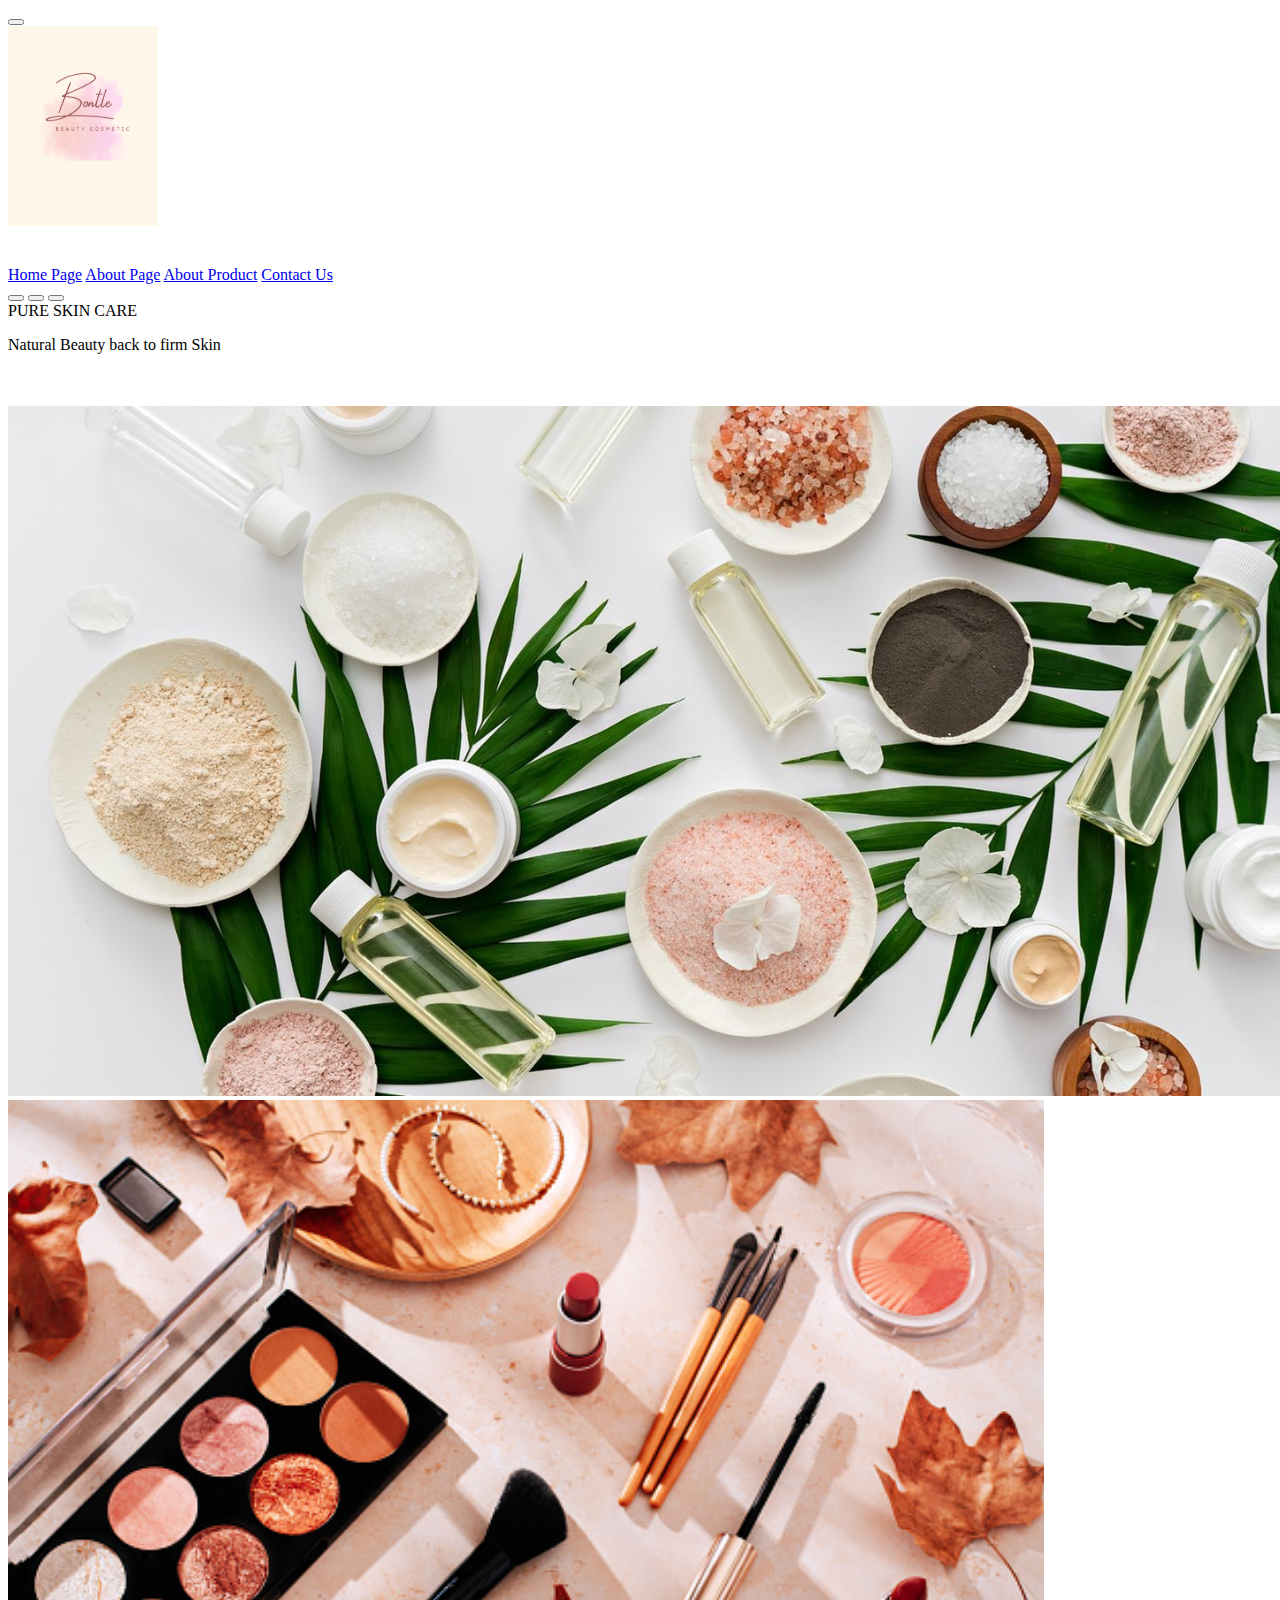
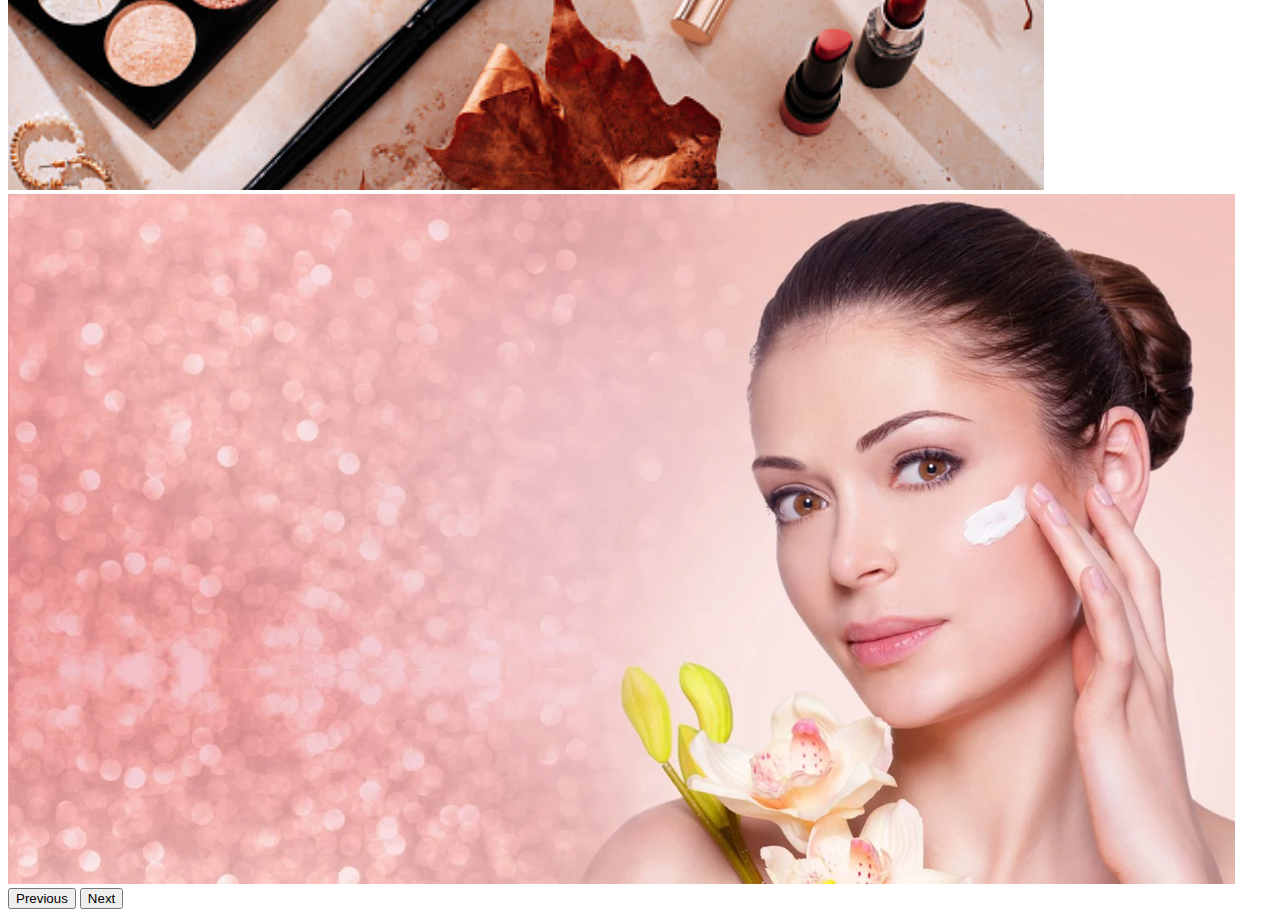
<file: index.html>
<!DOCTYPE html>
<html lang="en">
<head>
    <meta charset="UTF-8">
    <meta http-equiv="X-UA-Compatible" content="IE=edge">
    <meta name="viewport" content="width=device-width, initial-scale=1.0">
    <title>Hellow World</title>
    <link href="https://cdn.jsdelivr.net/npm/bootstrap@5.0.2/dist/css/bootstrap.min.css" rel="stylesheet" integrity="sha384-EVSTQN3/azprG1Anm3QDgpJLIm9Nao0Yz1ztcQTwFspd3yD65VohhpuuCOmLASjC" crossorigin="anonymous">

</head>
<body>
    <nav class="navbar navbar-expand-lg navbar-light bg-light">
        <div class="container-fluid">
          <button class="navbar-toggler" type="button" data-bs-toggle="collapse" data-bs-target="#navbarNavAltMarkup" aria-controls="navbarNavAltMarkup" aria-expanded="false" aria-label="Toggle navigation">
            <span class="navbar-toggler-icon"></span>
          </button>

          <div class="collapse navbar-collapse" id="navbarNavAltMarkup">
            <div class="navbar-nav"><header>
              <div class="logo">
                <a href="/">
                  <img src="BontleLogo.png"alt="MyCompanyLogo" width = "150px" height="200px">
                </a>
              </div>
            </header>
          <br>
          <br>
              <a class="nav-link active" aria-current="page" href="#">Home Page</a>
              <a class="nav-link" href="#">About Page</a>
              <a class="nav-link" href="#">About Product</a>
              <a class="nav-link" href="#">Contact Us</a>
            </div>
          </div>
        </div>
      </nav>
      <div id="carouselExampleIndicators" class="carousel slide" data-bs-ride="carousel">
        <div class="carousel-indicators">
          <button type="button" data-bs-target="#carouselExampleIndicators" data-bs-slide-to="0" class="active" aria-current="true" aria-label="Slide 1"></button>
          <button type="button" data-bs-target="#carouselExampleIndicators" data-bs-slide-to="1" aria-label="Slide 2"></button>
          <button type="button" data-bs-target="#carouselExampleIndicators" data-bs-slide-to="2" aria-label="Slide 3"></button>
        </div>
        <h> PURE SKIN CARE</h>
        <p>Natural Beauty back to firm Skin </p>
        <br></br>

        <div class="carousel-inner">
          <div class="carousel-item active">
            <img src ="skinCare1.jpg" class="SkinCare1"  alt= width="100%" height="690px">
          </div>
        <div class="carousel-item">
            <img src ="SkinCare2.jpg" class ="SkinCare2" alt= width= "100%"  height="690px">
          </div>
          <div class="carousel-item">
            <img src="SkinCare3.jpg" class="SkinCare3" alt= width= "100%" height="690px">
          </div>
        </div>
        <button class="carousel-control-prev" type="button" data-bs-target="#carouselExampleIndicators" data-bs-slide="prev">
          <span class="carousel-control-prev-icon" aria-hidden="true"></span>
          <span class="visually-hidden">Previous</span>
        </button>
        <button class="carousel-control-next" type="button" data-bs-target="#carouselExampleIndicators" data-bs-slide="next">
          <span class="carousel-control-next-icon" aria-hidden="true"></span>
          <span class="visually-hidden">Next</span>
        </button>
      </div>
      

     <script src="https://cdn.jsdelivr.net/npm/bootstrap@5.0.2/dist/js/bootstrap.bundle.min.js" integrity="sha384-MrcW6ZMFYlzcLA8Nl+NtUVF0sA7MsXsP1UyJoMp4YLEuNSfAP+JcXn/tWtIaxVXM" crossorigin="anonymous"></script>   
</body>
</html>
</file>
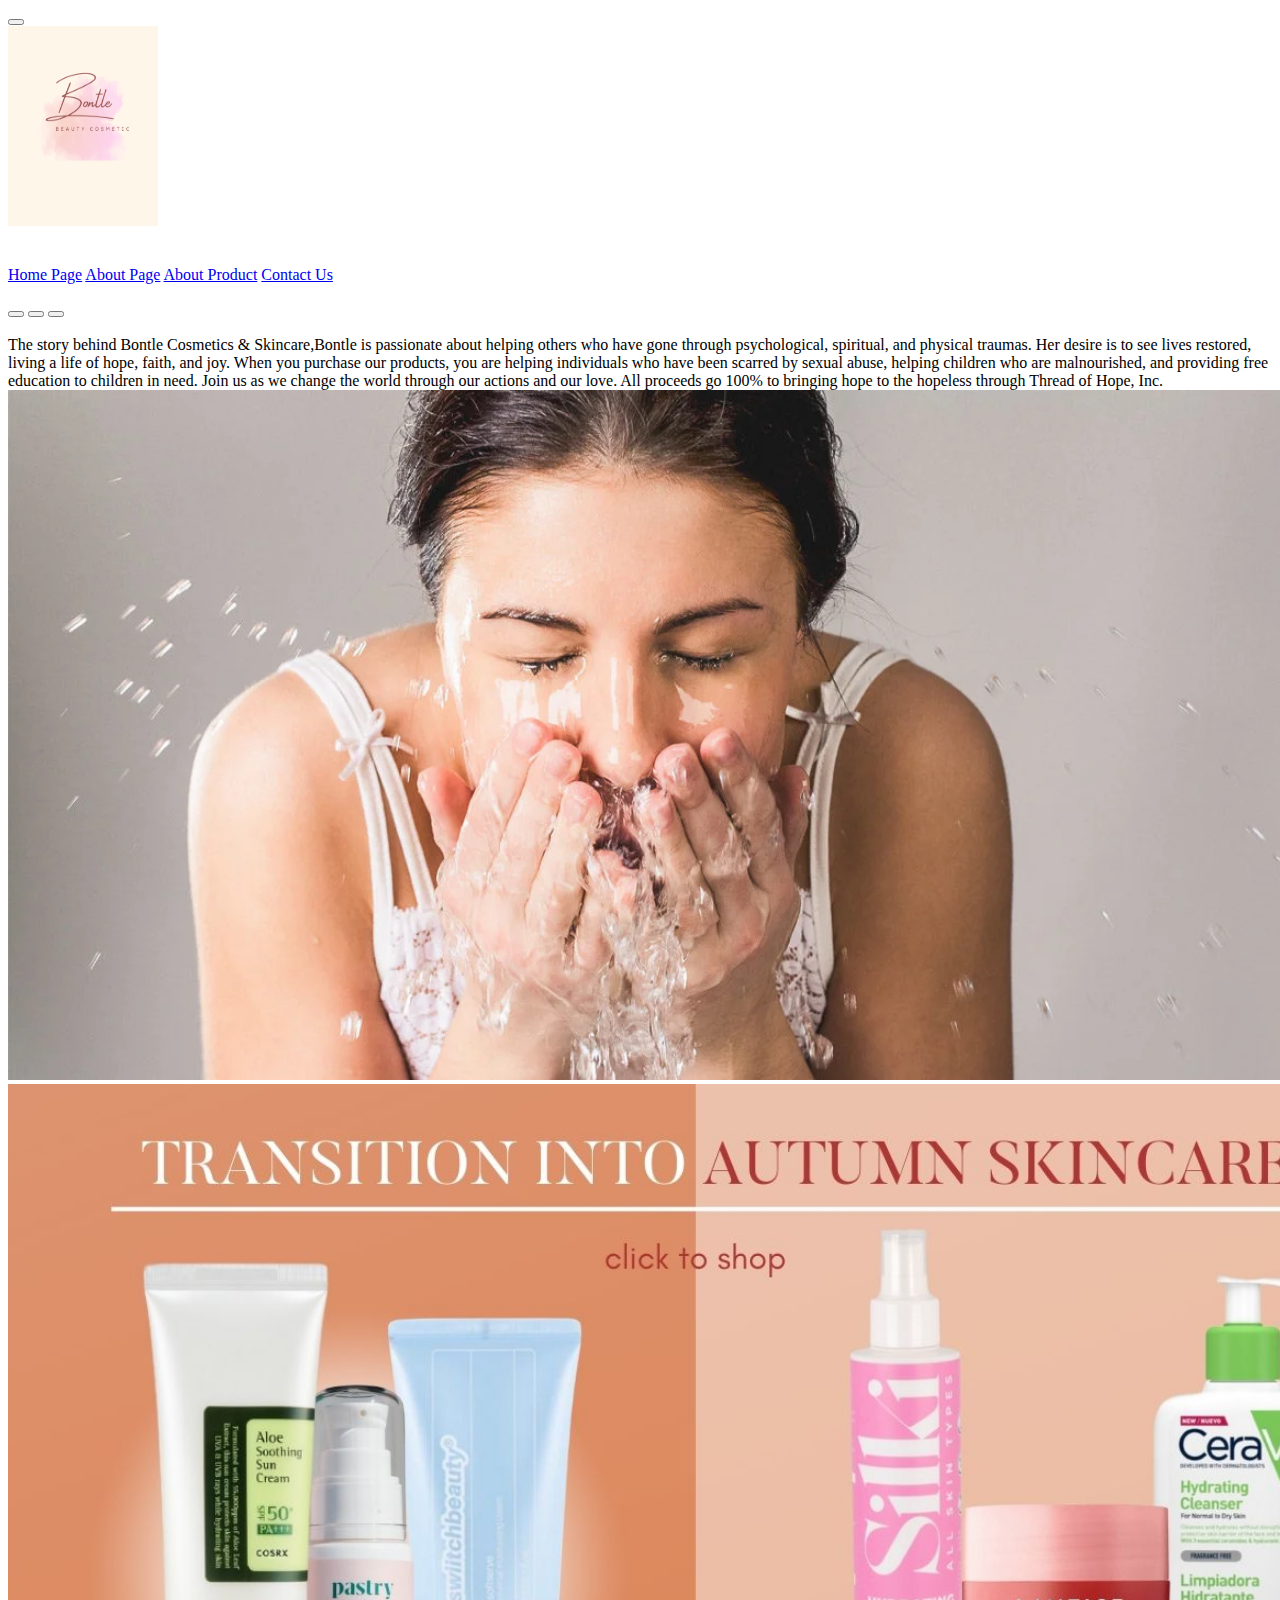
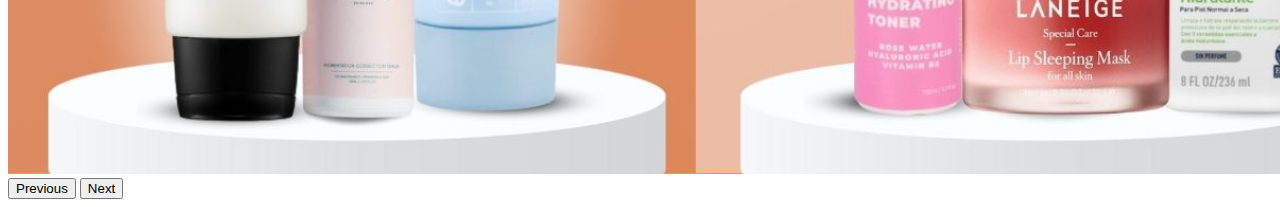
<file: About Page.html>
<!DOCTYPE html>
<html lang="en">
<head>
    <meta charset="UTF-8">
    <meta http-equiv="X-UA-Compatible" content="IE=edge">
    <meta name="viewport" content="width=device-width, initial-scale=1.0">
    <title>World Wide</title>
    <link href="https://cdn.jsdelivr.net/npm/bootstrap@5.0.2/dist/css/bootstrap.min.css" rel="stylesheet" integrity="sha384-EVSTQN3/azprG1Anm3QDgpJLIm9Nao0Yz1ztcQTwFspd3yD65VohhpuuCOmLASjC" crossorigin="anonymous">

</head>
<body>
    <nav class="navbar navbar-expand-lg navbar-light bg-light">
        <div class="container-fluid">
          <button class="navbar-toggler" type="button" data-bs-toggle="collapse" data-bs-target="#navbarNavAltMarkup" aria-controls="navbarNavAltMarkup" aria-expanded="false" aria-label="Toggle navigation">
            <span class="navbar-toggler-icon"></span>
          </button>

          

          <div class="collapse navbar-collapse" id="navbarNavAltMarkup">
            <div class="navbar-nav"><header>
              <div class="logo">
                <a href="/">
                  <img src="BontleLogo.png"alt="MyCompanyLogo" width = "150px" height="200px">
                </a>
              </div>
            </header>
          <br>
          <br>
          <a class="nav-link active" aria-current="page" href="#">Home Page</a>
          <a class="nav-link" href="#">About Page</a>
          <a class="nav-link" href="#">About Product</a>
          <a class="nav-link" href="#">Contact Us</a>
        </div>
      </div>
    </div>
   <p></p>
</nav>
<div id="carouselExampleIndicators" class="carousel slide" data-bs-ride="carousel">
  <div class="carousel-indicators">
    <button type="button" data-bs-target="#carouselExampleIndicators" data-bs-slide-to="0" class="active" aria-current="true" aria-label="Slide 1"></button>
    <button type="button" data-bs-target="#carouselExampleIndicators" data-bs-slide-to="1" aria-label="Slide 2"></button>
    <button type="button" data-bs-target="#carouselExampleIndicators" data-bs-slide-to="2" aria-label="Slide 3"></button>
  </div>

  <br>The story behind Bontle Cosmetics & Skincare,Bontle is passionate about helping others who have gone through psychological, spiritual, and physical traumas.
  Her desire is to see lives restored, living a life of hope, faith, and joy. When you purchase our products, you are helping individuals who have been scarred by sexual abuse, helping children who are malnourished, and providing free education to children in need.
  Join us as we change the world through our actions and our love. All proceeds go 100% to bringing hope to the hopeless through Thread of Hope, Inc.</br>
  
  <div class="carousel-inner">
    <div class="carousel-item active">
      <img src ="cosmetic1.webp" class="cosmetic1"  alt= width="100%" height="690px">
    </div>
    <div class="carousel-item">
      <img src ="cosmetic2.jpg" class ="cosmetic2" alt= width= "100%"  height="690px">
    </div>
    
  </div>
  <button class="carousel-control-prev" type="button" data-bs-target="#carouselExampleIndicators" data-bs-slide="prev">
    <span class="carousel-control-prev-icon" aria-hidden="true"></span>
    <span class="visually-hidden">Previous</span>
  </button>
  <button class="carousel-control-next" type="button" data-bs-target="#carouselExampleIndicators" data-bs-slide="next">
    <span class="carousel-control-next-icon" aria-hidden="true"></span>
    <span class="visually-hidden">Next</span>
  </button>
</div>











    <script src="https://cdn.jsdelivr.net/npm/bootstrap@5.0.2/dist/js/bootstrap.bundle.min.js" integrity="sha384-MrcW6ZMFYlzcLA8Nl+NtUVF0sA7MsXsP1UyJoMp4YLEuNSfAP+JcXn/tWtIaxVXM" crossorigin="anonymous">

</head>
<body>
    
</body>
</html>
</file>
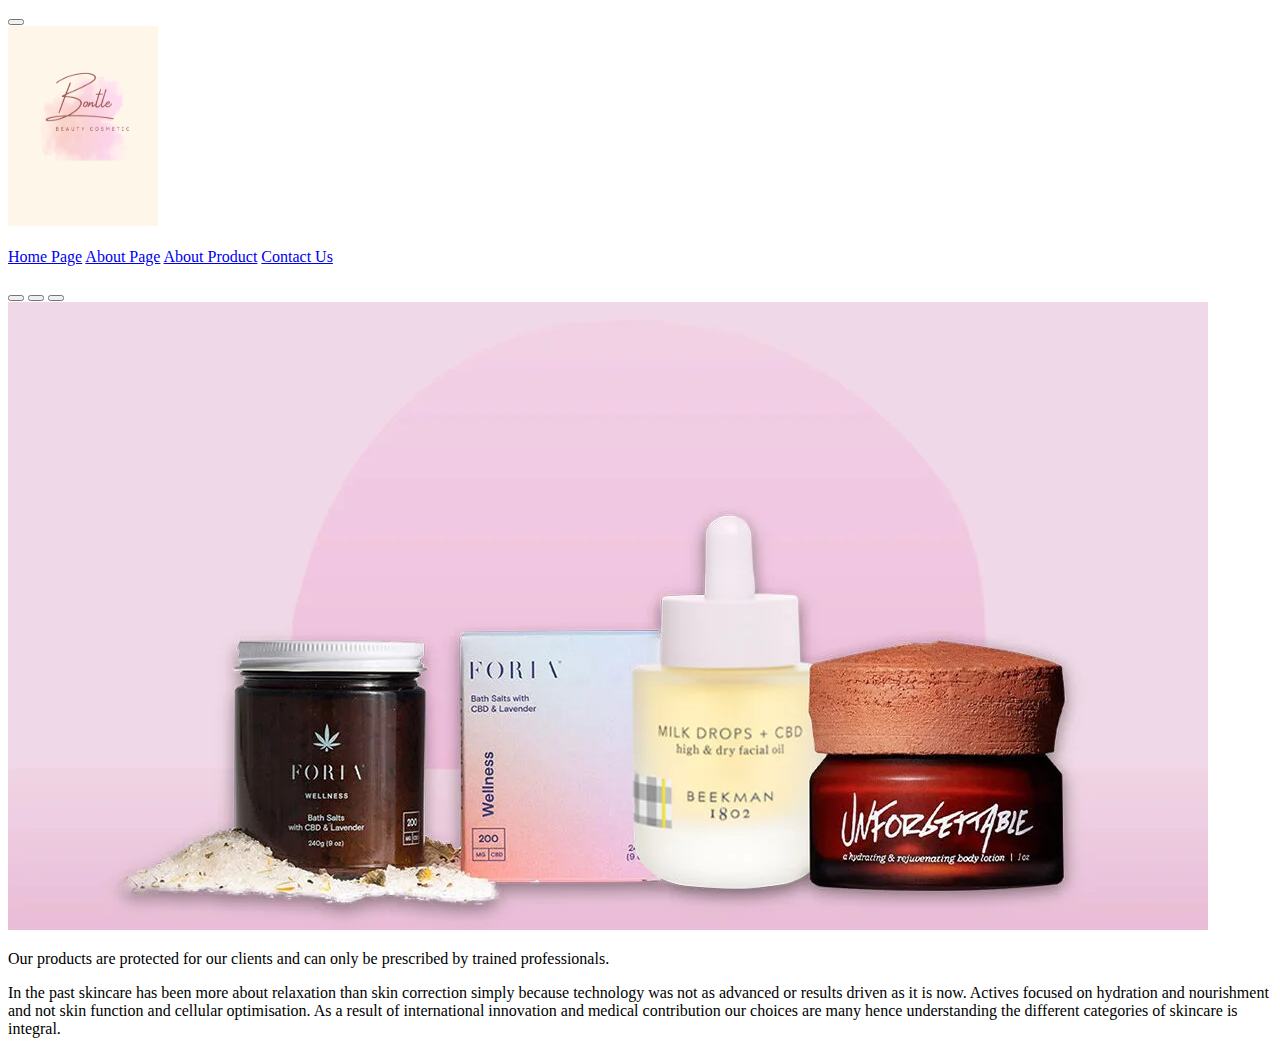
<file: About Products.html>
<!DOCTYPE html>
<html lang="en">
<head>
    <meta charset="UTF-8">
    <meta http-equiv="X-UA-Compatible" content="IE=edge">
    <meta name="viewport" content="width=device-width, initial-scale=1.0">
    <title>Document</title> 
     <link href="https://cdn.jsdelivr.net/npm/bootstrap@5.0.2/dist/css/bootstrap.min.css" rel="stylesheet" integrity="sha384-EVSTQN3/azprG1Anm3QDgpJLIm9Nao0Yz1ztcQTwFspd3yD65VohhpuuCOmLASjC" crossorigin="anonymous">

     <body>
        <nav class="navbar navbar-expand-lg navbar-light bg-light">
            <div class="container-fluid">
              <button class="navbar-toggler" type="button" data-bs-toggle="collapse" data-bs-target="#navbarNavAltMarkup" aria-controls="navbarNavAltMarkup" aria-expanded="false" aria-label="Toggle navigation">
                <span class="navbar-toggler-icon"></span>
              </button>
              <br>
           <div class="collapse navbar-collapse" id="navbarNavAltMarkup">
                <div class="navbar-nav"><header>
                  <div class="logo">
                    <a href="/">
                      <img src="BontleLogo.png"alt="MyCompanyLogo" width = "150px" height="200px">
                    </a>
                  </div>
                </header>
              <br>
              <a class="nav-link active" aria-current="page" href="#">Home Page</a>
              <a class="nav-link" href="#">About Page</a>
              <a class="nav-link" href="#">About Product</a>
              <a class="nav-link" href="#">Contact Us</a>
            </div>
            <br>
        
        <div id="carouselExampleIndicators" class="carousel slide" data-bs-ride="carousel">
            <div class="carousel-indicators">
              <button type="button" data-bs-target="#carouselExampleIndicators" data-bs-slide-to="0" class="active" aria-current="true" aria-label="Slide 1"></button>
              <button type="button" data-bs-target="#carouselExampleIndicators" data-bs-slide-to="1" aria-label="Slide 2"></button>
              <button type="button" data-bs-target="#carouselExampleIndicators" data-bs-slide-to="2" aria-label="Slide 3"></button>
            </div>

            <div class="clearfix">
                <img src="Bontleskincare2.webp" class="col-md-6 float-md-end mb-3 ms-md-3" alt="Bontleskincare2">
              
                <p>Our products are protected for our clients and can only be ​prescribed by trained professionals.</p>
              
                <p>In the past skincare has been more about relaxation than skin correction simply because technology was not as advanced or results driven as it is now. Actives focused on hydration and nourishment and not skin function and cellular optimisation. As a result of international innovation and medical contribution our choices are many hence understanding the different categories of skincare is integral.
                </p>
              
                
              </div>














<script src="https://cdn.jsdelivr.net/npm/bootstrap@5.0.2/dist/js/bootstrap.bundle.min.js" integrity="sha384-MrcW6ZMFYlzcLA8Nl+NtUVF0sA7MsXsP1UyJoMp4YLEuNSfAP+JcXn/tWtIaxVXM" crossorigin="anonymous">



















</head>
<body>
    
</body>
</html>
</file>
